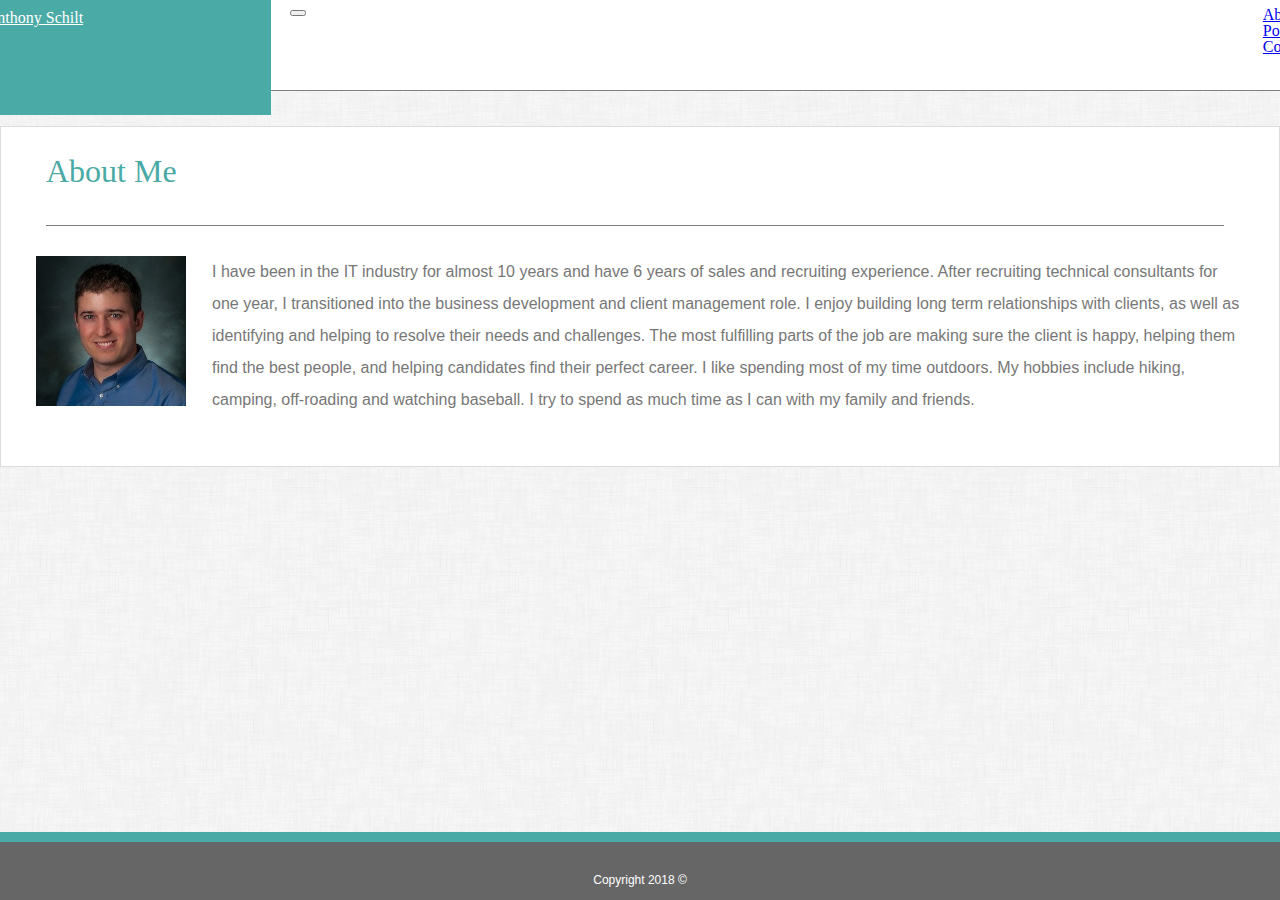
<file: index.html>
<!DOCTYPE html>
<html lang="EN">

<head>
    <title>Anthony's BS Portfolio</title>
    <meta charset="utf-8">
    <meta name="viewport" content="width=device-width, initial-scale=1">


    <link rel="stylesheet" href="reset.css">
    <link rel="stylesheet" href="https://stackpath.bootstrapcdn.com/bootstrap/4.1.1/css/bootstrap.min.css" integrity="sha384-WskhaSGFgHYWDcbwN70/dfYBj47jz9qbsMId/iRN3ewGhXQFZCSftd1LZCfmhktB"
        crossorigin="anonymous">
    <script src="https://code.jquery.com/jquery-3.3.1.slim.min.js" integrity="sha384-q8i/X+965DzO0rT7abK41JStQIAqVgRVzpbzo5smXKp4YfRvH+8abtTE1Pi6jizo"
        crossorigin="anonymous"></script>
    <script src="https://cdnjs.cloudflare.com/ajax/libs/popper.js/1.14.3/umd/popper.min.js" integrity="sha384-ZMP7rVo3mIykV+2+9J3UJ46jBk0WLaUAdn689aCwoqbBJiSnjAK/l8WvCWPIPm49"
        crossorigin="anonymous"></script>
    <script src="https://stackpath.bootstrapcdn.com/bootstrap/4.1.1/js/bootstrap.min.js" integrity="sha384-smHYKdLADwkXOn1EmN1qk/HfnUcbVRZyYmZ4qpPea6sjB/pTJ0euyQp0Mk8ck+5T"
        crossorigin="anonymous"></script>
    <link rel="stylesheet" href="style.css">
    <link rel="stylesheet" href="animations.css">

</head>

<body>
    <header>
        <div class="container">
            <nav class="navbar navbar-expand-lg navbar-light">
                <a class="navbar-brand" href="index.html">
                    <h1 class="name">Anthony Schilt</h1>
                </a>
                <button class="navbar-toggler" type="button" data-toggle="collapse" data-target="#navbarNav" aria-controls="navbarNav" aria-expanded="false"
                    aria-label="Toggle navigation">
                    <span class="navbar-toggler-icon"></span>
                </button>
                <div class="collapse navbar-collapse" id="navbarNav">
                    <ul class="navbar-nav">
                        <li class="nav-item active">
                            <a class="nav-link" href="index.html">About
                                <span class="sr-only">(current)</span>
                            </a>
                        </li>
                        <li class="nav-item">
                            <a class="nav-link" href="portfolio.html">Portfolio</a>
                        </li>
                        <li class="nav-item">
                            <a class="nav-link" href="contact.html">Contact</a>
                        </li>
                    </ul>
                </div>
            </nav>
        </div>

    </header>

    <div class="container">
        <div class="mainContent">
            <div class="row">
                <div class="col-lg-12 col-md-12 col-sm-12 col-xs-12">
                    <h2 class="contact">About Me</h2>
                    <div class="mainContentWrap">
                        <p class="aboutText">
                            <img class="aboutImage" src="images/anthony.jpeg" alt="Picture of Anthony">I have been in the IT industry for almost 10 years and have 6 years of sales and recruiting experience.
                            After recruiting technical consultants for one year, I transitioned into the business development
                            and client management role. I enjoy building long term relationships with clients, as well as
                            identifying and helping to resolve their needs and challenges. The most fulfilling parts of the
                            job are making sure the client is happy, helping them find the best people, and helping candidates
                            find their perfect career. I like spending most of my time outdoors. My hobbies include hiking,
                            camping, off-roading and watching baseball. I try to spend as much time as I can with my family
                            and friends.
                        </p>
                    </div>
                </div>
            </div>
        </div>
    </div>
    <div class="row">
        <div class="col-lg-12 col-md-12 col-sm-12 col-xs-12">
            <footer class="footer">
                <div class="footerAll">
                    <h6>Copyright 2018 &copy;</h6>
                </div>
            </footer>
        </div>
    </div>













</body>

</html>
</file>
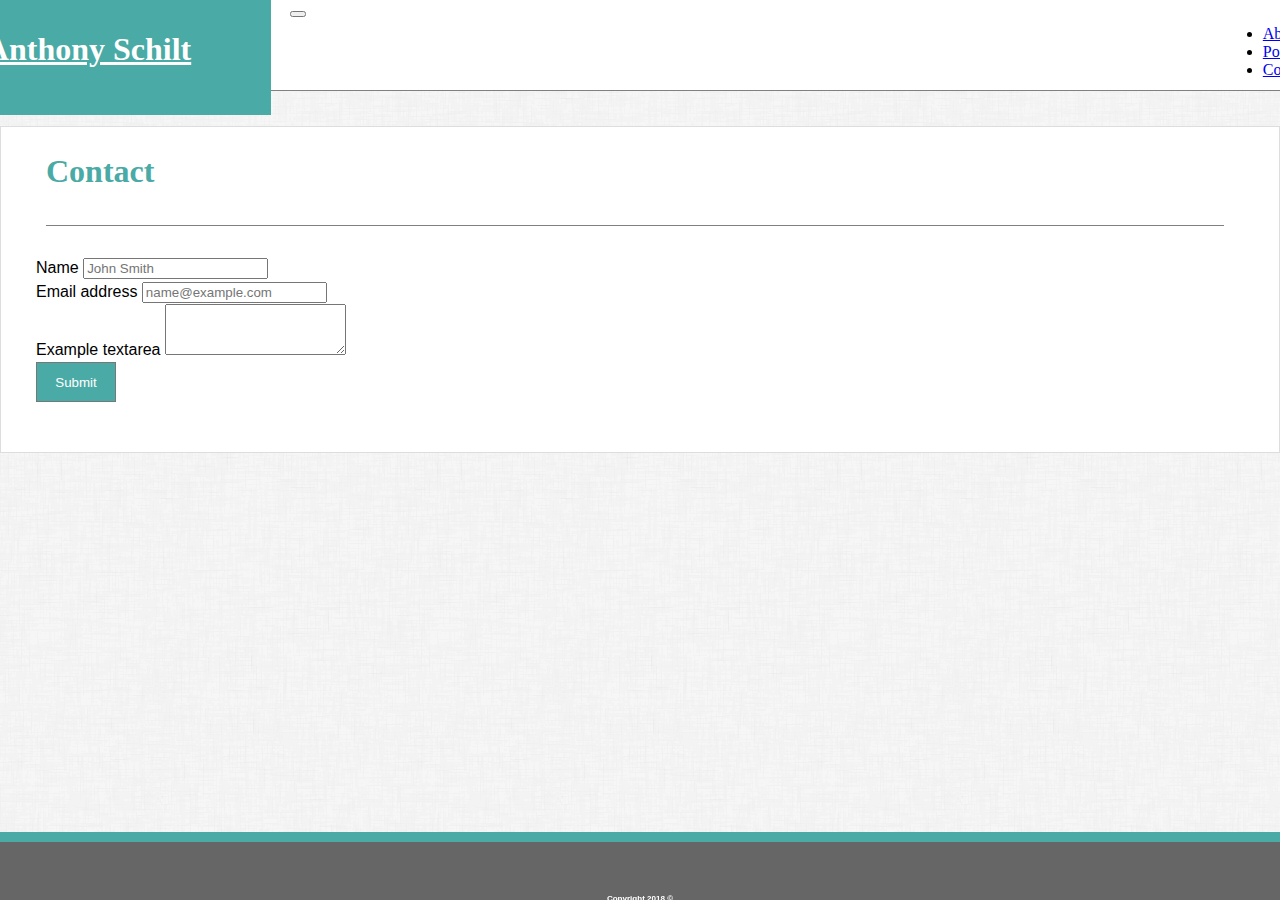
<file: contact.html>
<!DOCTYPE html>
<html lang="EN">

<head>
    <title>Anthony's BS Portfolio</title>
    <meta charset="utf-8">
    <link rel="stylesheet" href="https://stackpath.bootstrapcdn.com/bootstrap/4.1.1/css/bootstrap.min.css" integrity="sha384-WskhaSGFgHYWDcbwN70/dfYBj47jz9qbsMId/iRN3ewGhXQFZCSftd1LZCfmhktB"
        crossorigin="anonymous">
    <script src="https://code.jquery.com/jquery-3.3.1.slim.min.js" integrity="sha384-q8i/X+965DzO0rT7abK41JStQIAqVgRVzpbzo5smXKp4YfRvH+8abtTE1Pi6jizo"
        crossorigin="anonymous"></script>
    <script src="https://cdnjs.cloudflare.com/ajax/libs/popper.js/1.14.3/umd/popper.min.js" integrity="sha384-ZMP7rVo3mIykV+2+9J3UJ46jBk0WLaUAdn689aCwoqbBJiSnjAK/l8WvCWPIPm49"
        crossorigin="anonymous"></script>
    <script src="https://stackpath.bootstrapcdn.com/bootstrap/4.1.1/js/bootstrap.min.js" integrity="sha384-smHYKdLADwkXOn1EmN1qk/HfnUcbVRZyYmZ4qpPea6sjB/pTJ0euyQp0Mk8ck+5T"
        crossorigin="anonymous"></script>
    <link rel="stylesheet" href="style.css">
    <link rel="stylesheet" href="animations.css">

</head>

<body>
    <header>
        <div class="container">
            <nav class="navbar navbar-expand-lg navbar-light">
                <a class="navbar-brand" href="index.html">
                    <h1>Anthony Schilt</h1>
                </a>
                <button class="navbar-toggler" type="button" data-toggle="collapse" data-target="#navbarNav" aria-controls="navbarNav" aria-expanded="false"
                    aria-label="Toggle navigation">
                    <span class="navbar-toggler-icon"></span>
                </button>
                <div class="collapse navbar-collapse" id="navbarNav">
                    <ul class="navbar-nav">
                        <li class="nav-item">
                            <a class="nav-link" href="index.html">About</a>
                        </li>
                        <li class="nav-item">
                            <a class="nav-link" href="portfolio.html">Portfolio</a>
                        </li>
                        <li class="nav-item">
                            <a class="nav-link active" href="contact.html">Contact
                                <span class="sr-only">(current)</span>
                            </a>
                        </li>
                    </ul>
                </div>
            </nav>
        </div>
    </header>
    <div class="container">
        <div class="mainContent">
            <div class="row">
                <div class="col-12">
                    <h2 class="contact">Contact</h2>
                </div>
            </div>
            <div class="mainContentWrap">
                <form>
                    <div class="form-group">
                        <label for="exampleFormControlInput1">Name</label>
                        <input type="name" class="form-control" id="exampleFormControlInput2" placeholder="John Smith">
                    </div>

                    <div class="form-group">
                        <label for="exampleFormControlInput1">Email address</label>
                        <input type="email" class="form-control" id="exampleFormControlInput1" placeholder="name@example.com">
                    </div>

                    <div class="form-group">
                        <label for="exampleFormControlTextarea1">Example textarea</label>
                        <textarea class="form-control" id="exampleFormControlTextarea1" rows="3"></textarea>
                    </div>
                    <button type="submit" class="button" value="submit">Submit</button>
                </form>
            </div>
        </div>
    </div>
    <div class="row">
        <div class="col-12">
            <footer class="footer">
                <div class="footerAll">
                    <h6>Copyright 2018 &copy;</h6>
                </div>
            </footer>
        </div>
    </div>

</body>
</file>
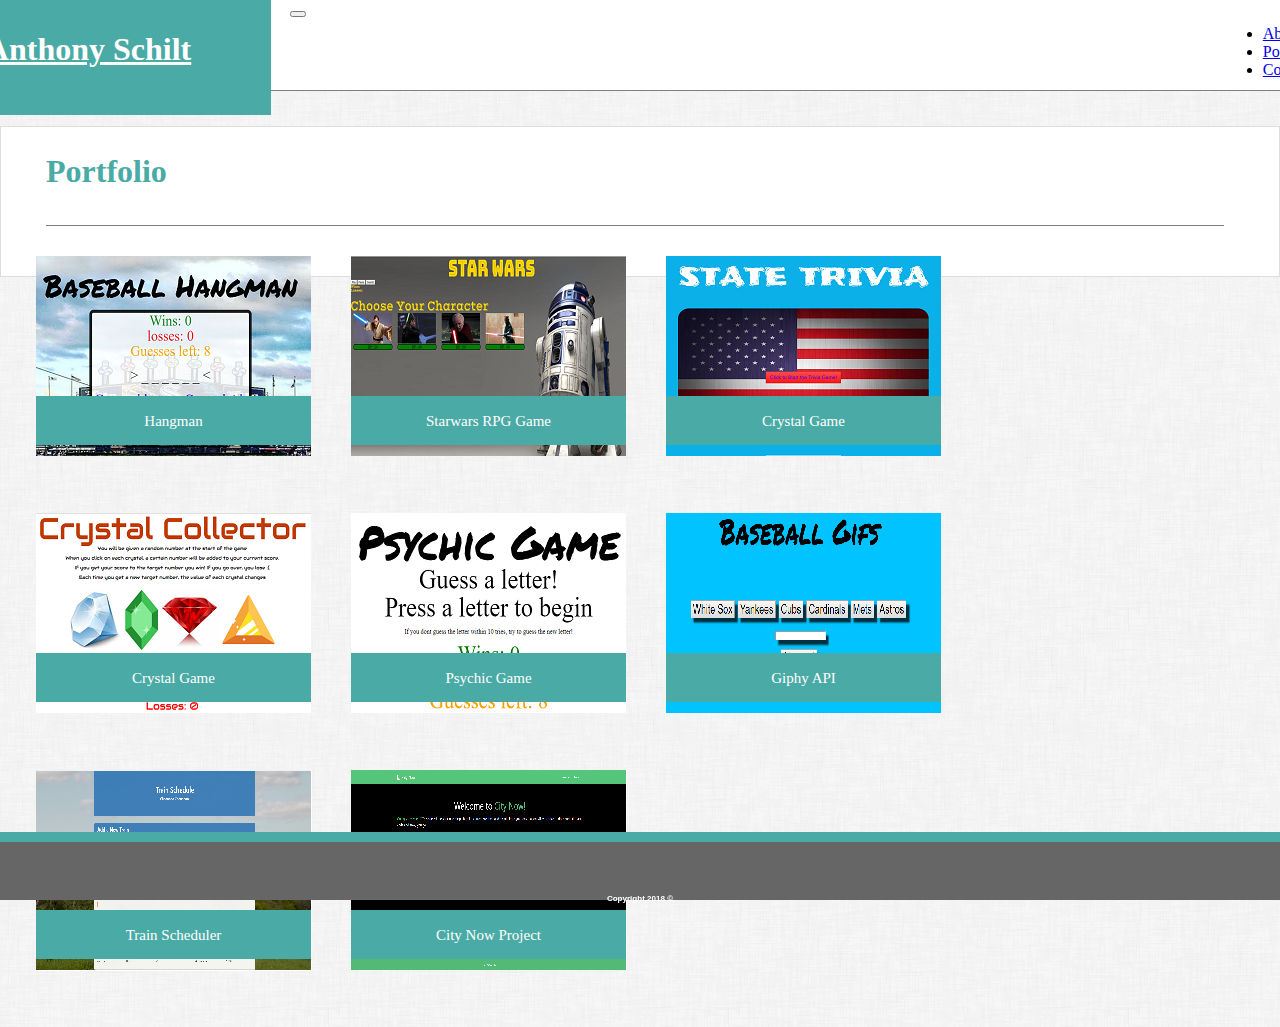
<file: portfolio.html>
<!DOCTYPE html>
<html lang="EN">

<head>
    <title>Anthony's BS Portfolio</title>
    <meta charset="utf-8">
    <link rel="stylesheet" href="https://stackpath.bootstrapcdn.com/bootstrap/4.1.1/css/bootstrap.min.css" integrity="sha384-WskhaSGFgHYWDcbwN70/dfYBj47jz9qbsMId/iRN3ewGhXQFZCSftd1LZCfmhktB"
        crossorigin="anonymous">
    <script src="https://code.jquery.com/jquery-3.3.1.slim.min.js" integrity="sha384-q8i/X+965DzO0rT7abK41JStQIAqVgRVzpbzo5smXKp4YfRvH+8abtTE1Pi6jizo"
        crossorigin="anonymous"></script>
    <script src="https://cdnjs.cloudflare.com/ajax/libs/popper.js/1.14.3/umd/popper.min.js" integrity="sha384-ZMP7rVo3mIykV+2+9J3UJ46jBk0WLaUAdn689aCwoqbBJiSnjAK/l8WvCWPIPm49"
        crossorigin="anonymous"></script>
    <script src="https://stackpath.bootstrapcdn.com/bootstrap/4.1.1/js/bootstrap.min.js" integrity="sha384-smHYKdLADwkXOn1EmN1qk/HfnUcbVRZyYmZ4qpPea6sjB/pTJ0euyQp0Mk8ck+5T"
        crossorigin="anonymous"></script>
    <link rel="stylesheet" href="style.css">
    <link rel="stylesheet" href="animations.css">

</head>

<body>
    <header>
        <div class="container">
            <nav class="navbar navbar-expand-lg navbar-light">
                <a class="navbar-brand" href="index.html">
                    <h1>Anthony Schilt</h1>
                </a>
                <button class="navbar-toggler" type="button" data-toggle="collapse" data-target="#navbarNav" aria-controls="navbarNav" aria-expanded="false"
                    aria-label="Toggle navigation">
                    <span class="navbar-toggler-icon"></span>
                </button>
                <div class="collapse navbar-collapse" id="navbarNav">
                    <ul class="navbar-nav">
                        <li class="nav-item">
                            <a class="nav-link" href="index.html">About</a>
                        </li>
                        <li class="nav-item active">
                            <a class="nav-link" href="portfolio.html">Portfolio
                                <span class="sr-only">(current)</span>
                            </a>
                        </li>
                        <li class="nav-item">
                            <a class="nav-link" href="contact.html">Contact</a>
                        </li>
                    </ul>
                </div>
            </nav>
        </div>

    </header>

    <div class="container">
        <div class="mainContent">
            <div class="row">
                <div class="col-lg-12 col-md-12 col-sm-12 col-xs-12">
                    <h2 class="contact">Portfolio</h2>
                </div>
            </div>
            <div class="mainContentWrap">
                <div class="row">
                    <div class="col-lg-12 col-md-12 col-sm-12 col-xs-4 col-xs-offset-4">
                        <div class="img1">
                            <a href="https://ajschilt86.github.io/Word-Guess-Game/" target="_blank">
                                <img src="images/hangman.png" alt="Hangman">
                                <div class="text1">Hangman</div>
                            </a>
                        </div>
                        <div class="img1">
                            <a href="https://ajschilt86.github.io/StarWarsGame/" target="_blank">
                                <img src="images/starWars1.png" alt="Starwars Game">
                                <div class="text1">Starwars RPG Game</div>
                            </a>
                        </div>
                        <div class="img1">
                            <a href="https://ajschilt86.github.io/TriviaGame/" target="_blank">
                                <img src="images/trivia.png" alt="Trivia Game">
                                <div class="text1">Crystal Game</div>
                            </a>
                        </div>

                    </div>
                </div>
                <div class="row">
                    <div class="col-lg-12 col-md-12 col-sm-12 col-xs-4 col-xs-offset-4">
                        <div class="img1">
                            <a href="https://ajschilt86.github.io/CrystalsCollectorGame/" target="_blank">
                                <img src="images/crystalGame.png" alt="Crystal Game">
                                <div class="text1">Crystal Game</div>
                            </a>
                        </div>
                        <div class="img1">
                            <a href="https://ajschilt86.github.io/Psychic-Game/" target="_blank">
                                <img src="images/psychicGame.png" alt="Psychic Game">
                                <div class="text1">Psychic Game</div>
                            </a>
                        </div>
                        <div class="img1">
                            <a href="https://ajschilt86.github.io/Giphy/" target="_blank">
                                <img src="images/giphy.png" alt="Giphy API">
                                <div class="text1">Giphy API</div>
                            </a>
                        </div>
                    </div>

                </div>
                <div class="row">
                    <div class="col-lg-12 col-md-12 col-sm-12 col-xs-4 col-xs-offset-4">
                        <div class="img1">
                            <a href="https://ajschilt86.github.io/TrainScheduler/" target="_blank">
                                <img src="images/TrainApp.png" alt="Train Scheduler">
                                <div class="text1">Train Scheduler</div>
                            </a>
                        </div>
                        <div class="img1">
                            <a href="https://ajschilt86.github.io/City-Nao/" target="_blank">
                                <img src="images/cityNow.png" alt="City Now">
                                <div class="text1">City Now Project</div>
                            </a>
                        </div>
                    </div>
                </div>
            </div>
        </div>
    </div>
    <div class="row">
        <div class="col-12">
            <footer class="footer">
                <div class="footerAll">
                    <h6>Copyright 2018 &copy;</h6>
                </div>
            </footer>
        </div>
    </div>



</body>

</html>
</file>
<file: style.css>
body {
    color: black;
    background-image: url(images/dust_scratches.png);
    height: 100%;
    margin: 0;
    overflow-y: scroll;
    overflow-x: hidden; 
}

header {
    width: 100%;
    background-color: white;
    border-bottom: 1px solid grey;    
    height: 90px; 
}

navbar.navbar-expand-lg.navbar-light.bg-light {
    width: 960px;
    max-width: 960px;
    margin: auto; 
}

.navbar-brand {
    position: relative;
    top: -10px;
    left: -1.5%;
    color: white;
    background: #4aaaa5;
    padding: 20px 5px 15px 5px;
    font-family: Georgia, 'Times New Roman', Times, serif;
    width: 280px;
    height: 90px;
    float: left;
    animation: bounceIn 2s;
}

.navbar-brand h1 {
    color: white;
}

@keyframes bounceIn {
    0% {
      transform: scale(0.1);
      opacity: 0;
    }
    60% {
      transform: scale(1.2);
      opacity: 1;
    }
    100% {
      transform: scale(1);
    }
  }

.navbar-nav {
    position: relative;
    right: -76%;
    top: -9px;
}

.mainContent {
    background-color: #ffffff;
    font-family: Arial, Helvetica, sans-serif;
    border: 1px solid #dddddd;
    margin: auto;
    margin-top:35px;
    margin-bottom: 30px; 
    padding: 20px 35px 20px 35px;
    line-height: 1.5;
 }

.contact {
    color:#4aaaa5;
    margin-left: 10px;
    margin-right: 20px;
    font-family: Georgia, 'Times New Roman', Times, serif;
    padding-bottom: 30px;
    border-bottom: 1px solid grey;
    margin-bottom: 5px;
    margin-top: 0px;
    font-size: 2em;    
}

.mainContentWrap {
    margin: 30px 0;
}

/* ------------------------------------------------------ABout Me------------------------------------------------- */

.aboutImage {
    float: left;
    height: 150px;
    padding: 0 26px 0 0;
}

.aboutText {
    color: #777;
    font-family: 'Arial', 'Helvetica Neue', Helvetica, sans-serif;
    line-height: 2;
}

/* ------------------------------------------------------Portfolio-------------------------------------------------- */

.img1 { 
    position: relative;
    height: 200px;
    width: 275px;
    float: left;
    margin: 0px 40px 57px 0px;    
}

.img1:hover{
    transform: translateY(-5px);
    animation: all .2s;
    box-shadow: 0px 0px 35px #4aaaa5;
}

.img1:active{
    transform: translateY(-2px);
}

.text1 {
    position: absolute;
    font-size: 15px;
    color: white;
    background-color: #4aaaa5;
    font-family: Georgia, 'Times New Roman', Times, serif;
    top: 140px;
    left: 0px;
    width: 275px;
    height: 35px;
    padding-top: 14px;
    text-align: center;
}

/* ------------------------------------------------------Contact-------------------------------------------------- */

.button {
    background-color:#4aaaa5;
    border: solid 1px;
    border-color: #777777;
    color: white; 
    height: 40px;
    width: 80px;    
}

.button:hover {
    background-color: grey;    
}

/* ----------------------------------------------------Footer--------------------------------------------------- */

.footerAll {
    background-color: #666666;
    height: 58px;
    border-top: 10px solid #4aaaa5;
    text-align: center;
    color: white;
    line-height: 76px;
    margin-top: -45px;
    font-family: 'Arial', 'Helvetica Neue', Helvetica, sans-serif;
    font-size: 12px;    
}

.footer {    
    bottom: 0;
    position: fixed;
    width: 100%;
}

/* ----------------------------------------------------------Media-------------------------------------------------- */

@media screen and (max-width: 990px)  {
    .navbar ul {
        background-color: white;
        border: 1px solid grey;
        width: 80px;
        z-index: 1;
        padding-left: 5px;
    }

    .navbar-nav {        
        position: relative;
        right: -90%;
    }
}        

@media screen and (max-width: 440px)  {

    header {        
        height: 180px;
    }
    
    .navbar-nav {        
        position: relative;
        left: 0;
    }

    .navbar ul {
        background-color: white;
        border: 1px solid grey;
        width: 80px;
        z-index: 1;
        padding-left: 5px;  
    }   
}
</file>
<file: animations.css>
h1.name {
	animation-name: slideExpandUp;
	-webkit-animation-name: slideExpandUp;	

	animation-duration: 1.6s;	
	-webkit-animation-duration: 1.6s;

	animation-timing-function: ease-out;	
	-webkit-animation-timing-function: ease-out;

	visibility: visible !important;	
}

@keyframes slideExpandUp {	
    
	100%{
		transform: rotate(360deg) scaleY(1);
	}	
	40%{
		transform: rotate(360deg) scaleY(0.5);
	}
	50%{
		transform: rotate(360deg) scaleY(1.1);
	}
	60%{
		transform: rotate(360deg) scaleY(0.9);		
	}
	70% {
		transform: rotate(360deg) scaleY(1.05);
	}			
	80%{
		transform: rotate(360deg) scaleY(0.95);		
	}
	90% {
		transform: rotate(360deg) scaleY(1.02);
	}	
	100%{
		transform: rotate(360deg) scaleY(1);		
	}
}

@-webkit-keyframes slideExpandUp {	

	100%{
		-webkit-transform: rotate(360deg) scaleY(1);
	}	
	40%{
		-webkit-transform: rotate(360deg) scaleY(0.5);
	}
	50%{
		-webkit-transform: rotate(360deg) scaleY(1.1);
	}
	60%{
		-webkit-transform: rotate(360deg) scaleY(0.9);		
	}
	70% {
		-webkit-transform: rotate(360deg) scaleY(1.05);
	}			
	80%{
		-webkit-transform: rotate(360deg) scaleY(0.95);		
	}
	90% {
		-webkit-transform: rotate(360deg) scaleY(1.02);
	}	
	100%{
		-webkit-transform: rotate(360deg) scaleY(1);		
	}
}

.collapse {
	animation-name: slideLeft;
    -webkit-animation-name: slideLeft;
    
    animation-delay: .5s;
    -webkit-animation-delay: .5s;

    animation-fill-mode: backwards;
    -webkit-animation-fill-mode: backwards;
    
	animation-duration: 2s;	
	-webkit-animation-duration: 2s;

	animation-timing-function: ease-in-out;	
	-webkit-animation-timing-function: ease-in-out;		

	visibility: visible !important;	
}

@keyframes slideLeft {	    

    0% {
        transform: translateX(150%);
        opacity: 0;        
	}    
	50%{
        transform: translateX(-8%);        
	}
	65%{
		transform: translateX(4%);
	}
	80%{
		transform: translateX(-4%);
	}
	95%{
		transform: translateX(2%);
	}			
	100% {
		transform: translateX(0%);
	}
}

@-webkit-keyframes slideLeft {

	0% {
		-webkit-transform: translateX(150%);
	}
	50%{
		-webkit-transform: translateX(-8%);
	}
	65%{
		-webkit-transform: translateX(4%);
	}
	80%{
		-webkit-transform: translateX(-4%);
	}
	95%{
		-webkit-transform: translateX(2%);
	}			
	100% {
		-webkit-transform: translateX(0%);
	}
}
</file>
